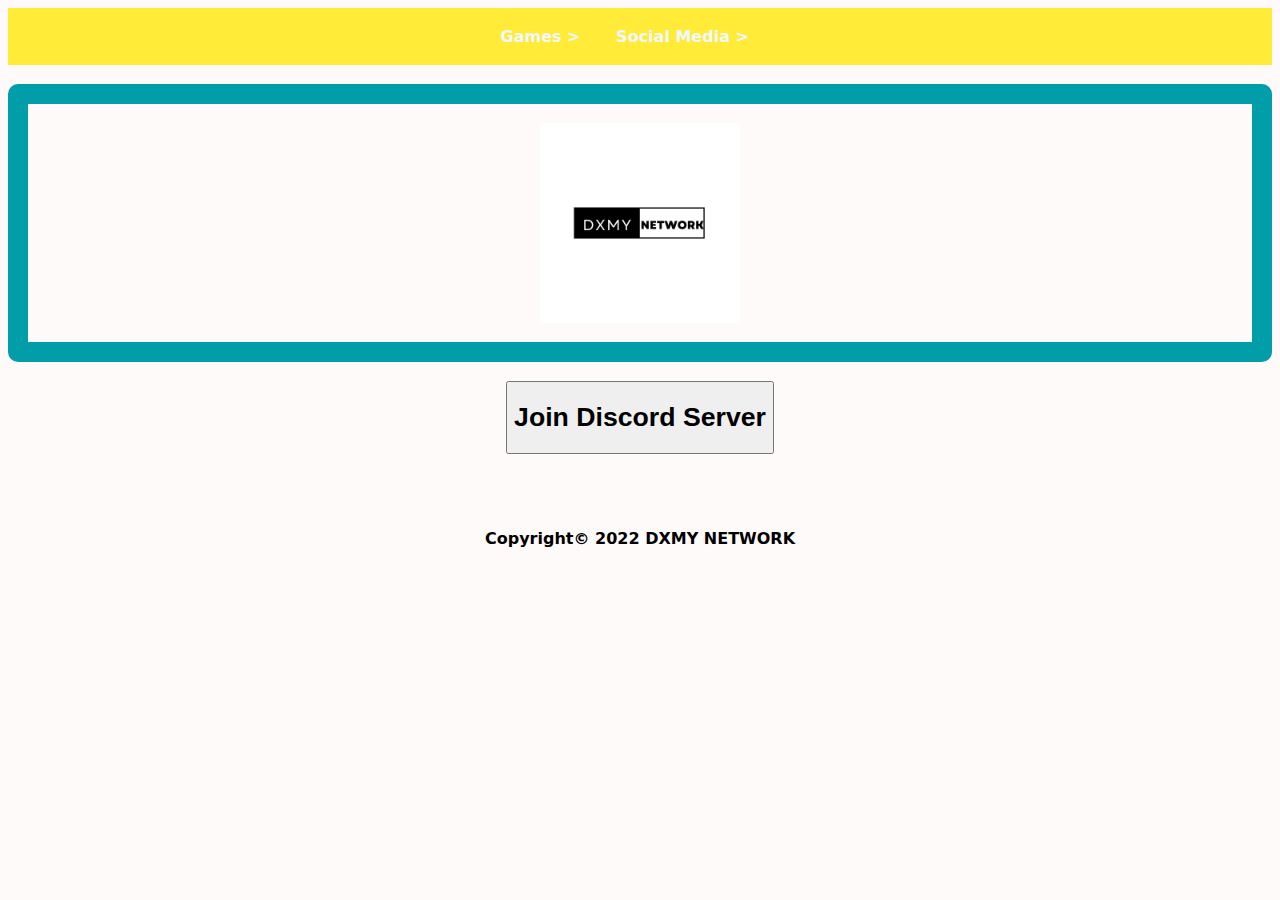
<file: index.html>
<html lang="en">
<head>
<meta charset="utf-8">
<meta name="viewport" content="width=device-width, initial-scale=1.0">
<link rel="stylesheet" href="./class/sytle.css">
<link rel="icon" href="https://yt3.ggpht.com/ZEu45J6qrgF3cdbwskKstXox6kMR2W_u-tYPwEDXkXVsL4m0OqcYclFqi2i4UkmFORNiFT_-=s88-c-k-c0x00ffffff-no-rj">
<title>DXMY NETWORK</title>
</head>
<body>
<div class="ls">
<br>
<a href="game.html"><b>Games ></b></a> &nbsp;&nbsp;&nbsp;&nbsp;&nbsp;
<a href="meida.html"><b>Social Media ></b></a> &nbsp;&nbsp;&nbsp;&nbsp;&nbsp;
<br>
<br>
</div>
<br>
<div class="lg">
<br>
<a href="./index.html"><img src="./png/duxlg.png" alt="#" height="200px" width="200px"></a>
<br>
<br>
</div>
<br>
<div class="ipbt">
<form action="./error.html">
<button><h1>Join Discord Server</h1></button>
</form>
<br>
<br>
</div>
<div class="budong">
<footer><h4>Copyright© 2022 DXMY NETWORK</h4></footer>
</div>
</body>
</html>
</file>
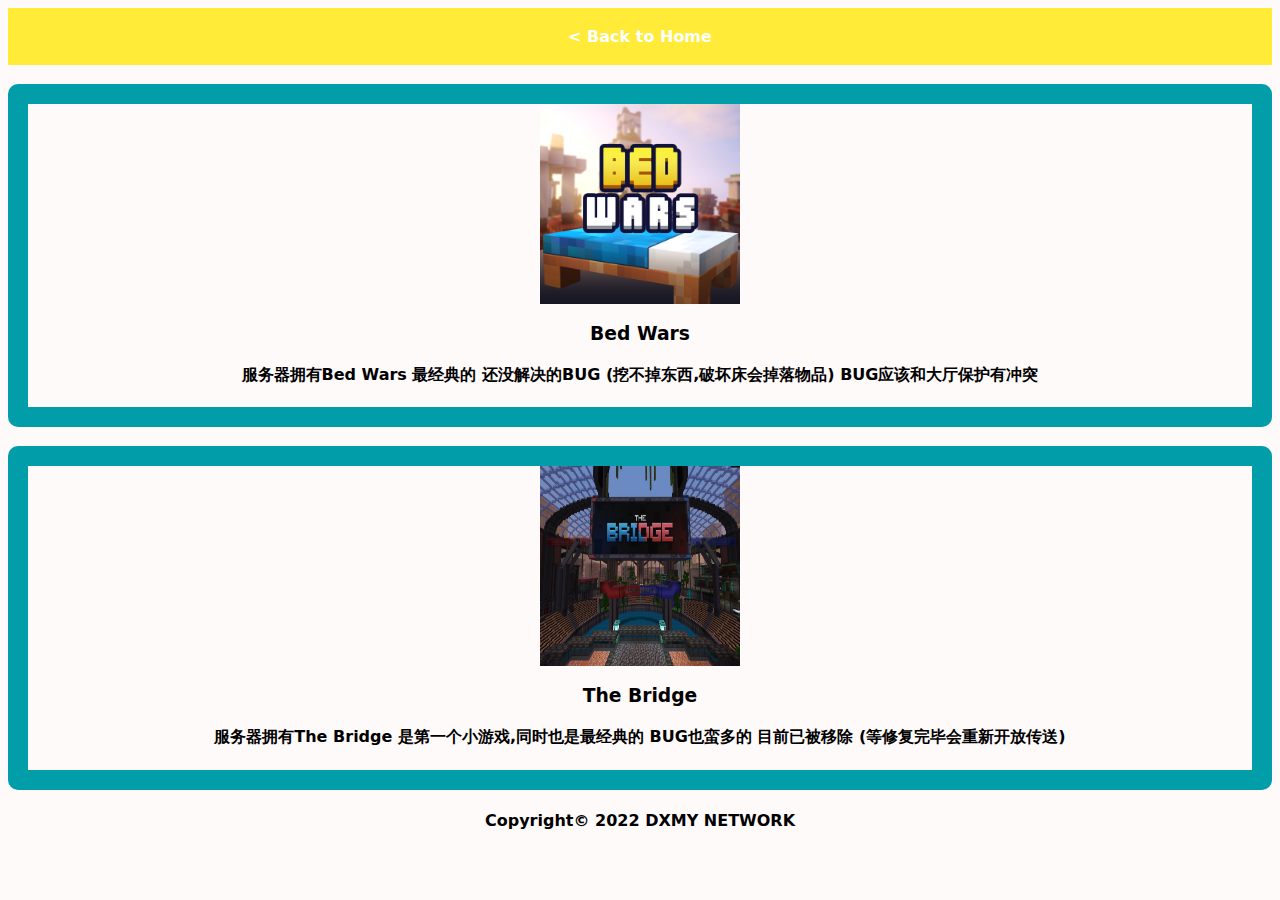
<file: game.html>
<html lang="en">
<head>
<meta charset="utf-8">
<meta name="viewport" content="width=device-width, initial-scale=1.0">
<link rel="icon" href="https://yt3.ggpht.com/ZEu45J6qrgF3cdbwskKstXox6kMR2W_u-tYPwEDXkXVsL4m0OqcYclFqi2i4UkmFORNiFT_-=s88-c-k-c0x00ffffff-no-rj">
<link rel="stylesheet" href="./class/sytlegame.css">
<title>DXMY NETWORK - Games</title>
</head>
<body>
<div class="Ls">
<br>
<a href="file:///F:/DXMY%20WEBSITE/index.html"><b>< Back to Home</b></a>
<br>
<br>
</div>
<br>
<div class="p">
<div class="bw">
<img src="./png/bw.png" height="200px" width="200px">
<h3>Bed Wars</h3>
<h4>服务器拥有Bed Wars 最经典的 还没解决的BUG (挖不掉东西,破坏床会掉落物品) BUG应该和大厅保护有冲突</h4>
</div>
<br>
<div class="wb">
<img src="./png/wb.jpg" height="200px" width="200px">
<h3>The Bridge</h3>
<h4>服务器拥有The Bridge 是第一个小游戏,同时也是最经典的 BUG也蛮多的 目前已被移除 (等修复完毕会重新开放传送)</h4>
</div>
</div>
<div class="fk">
<footer><h4>Copyright© 2022 DXMY NETWORK</h4></footer>
</div>
</body>
</html>
</file>
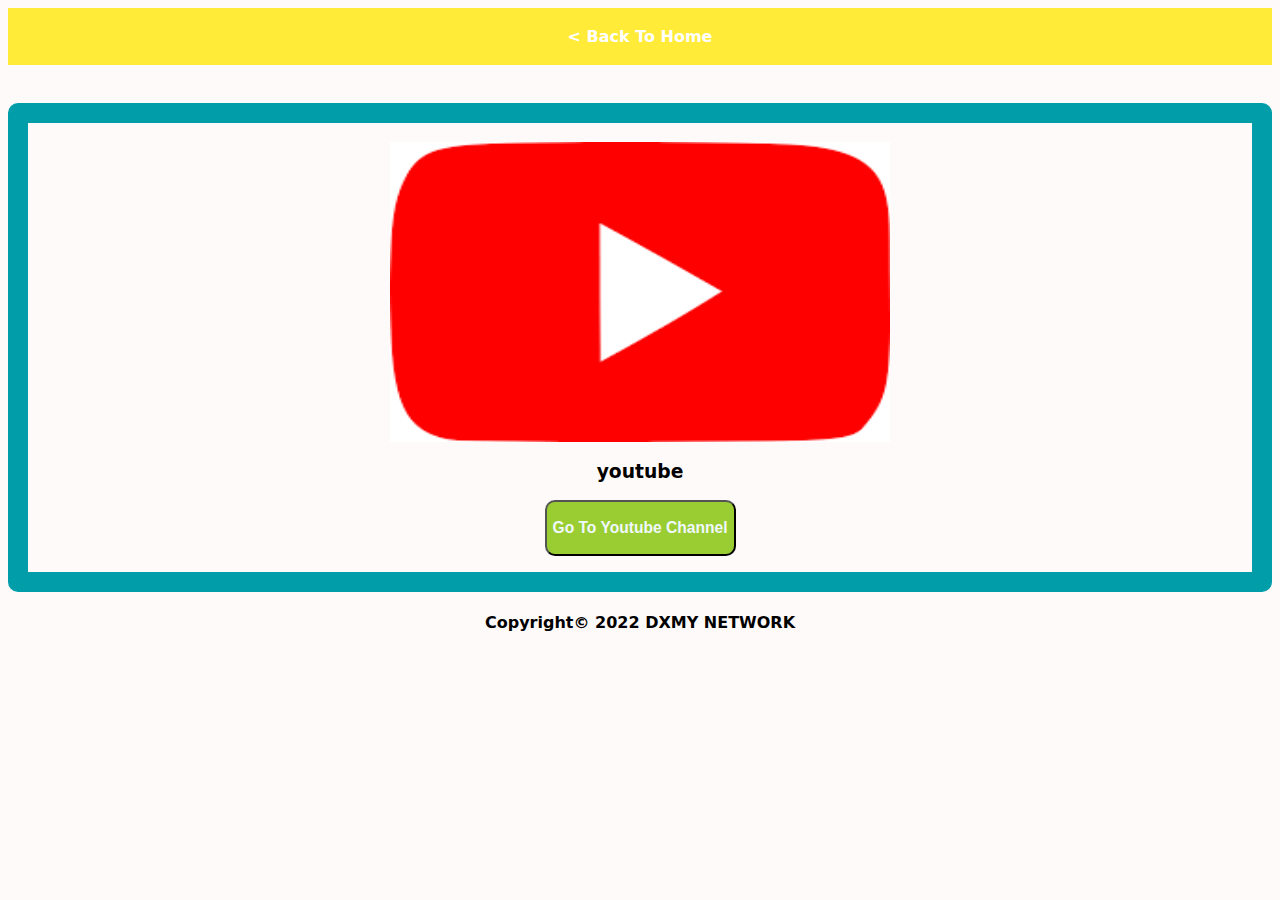
<file: meida.html>
<html lang="en">
<head>
<meta charset="UTF-8">
<meta http-equiv="X-UA-Compatible" content="IE=edge">
<meta name="viewport" content="width=device-width, initial-scale=1.0">
<link rel="icon" href="https://yt3.ggpht.com/ZEu45J6qrgF3cdbwskKstXox6kMR2W_u-tYPwEDXkXVsL4m0OqcYclFqi2i4UkmFORNiFT_-=s88-c-k-c0x00ffffff-no-rj">
<link rel="stylesheet" href="./class/sytlesocial.css">
<title>DXMY NETWORK - Social Media</title>
</head>
<body>
<div class="lst">
<br>
<a href="index.html"><b>< Back To Home</b></a>
<br>
<br>
</div>
<br>
<br>
<div class="media">
<div class="yt">
<br>
<img src="./png/youtubelogo.png" height="300px" width="500px">
<br>
<h3>youtube</h3>
<form action="https://www.youtube.com/@playdxmynetwork">
<button><h3>Go To Youtube Channel</h3></button>
</form>
</div>
<div class="fk">
<h4>Copyright© 2022 DXMY NETWORK</h4></footer>
</div>
</body>
</html>
</file>
<file: class/sytle.css>
body {
    background-color: snow;
    font-family: system-ui, -apple-system, BlinkMacSystemFont, 'Segoe UI', Roboto, Oxygen, Ubuntu, Cantarell, 'Open Sans', 'Helvetica Neue', sans-serif;
}

.ipbt {
    text-align: center;
    align-items: center;
}

.ls {
    background-color: rgb(255, 235, 56);
    color: rgb(255, 225, 56);
    unicode-range: None;
    unicode-bidi: normal;
    text-align: center;
}

.ls a {
    color: aliceblue;
    text-decoration: none;
    transition: 0.6s;
}

.ls a:hover {
    color: green;
    text-decoration: none;
    transition: 0.6s;
}

.lg {
    border: rgb(1, 157, 168) solid 20px;
    border-radius: 10px;
    align-items: center;
    text-align: center;
}

.budong {
    color: rgb(0, 0, 0);
    text-align: center;
}
</file>
<file: class/sytlegame.css>
body {
    background-color: snow;
    font-family: system-ui, -apple-system, BlinkMacSystemFont, 'Segoe UI', Roboto, Oxygen, Ubuntu, Cantarell, 'Open Sans', 'Helvetica Neue', sans-serif;
}

.p .bw {
    align-items: center;
    text-align: center;
    border: rgb(1, 157, 168) solid 20px;
    border-radius: 10px;
}

.p .wb {
    align-items: center;
    text-align: center;
    border: rgb(1, 157, 168) solid 20px;
    border-radius: 10px;
}

.Ls {
    background-color: rgb(255, 235, 56);
    color: rgb(255, 225, 56);
    text-align: center;
}

.Ls a{
    color: white;
    text-decoration: none;
    transition: 0.6s;
}

.Ls a:hover {
    color: green;
    text-decoration: none;
    transition: 0.6s;
}

.fk {
    text-align: center;
}
</file>
<file: class/sytlesocial.css>
body {
    background-color: snow;
    font-family: system-ui, -apple-system, BlinkMacSystemFont, 'Segoe UI', Roboto, Oxygen, Ubuntu, Cantarell, 'Open Sans', 'Helvetica Neue', sans-serif;
}

.header {
    text-align: center;
}

.lst {
    background-color: rgb(255, 235, 56);
    color: rgb(255, 235, 56);
    text-align: center;
}

.lst a{
    color: white;
    text-decoration: none;
}

.lst a:hover {
    color: green;
    text-decoration: none;
    transition: 0.6s;
}

.media .yt {
    text-align: center;
    align-items: center;
    border: rgb(1, 157, 168) solid 20px;
    border-radius: 10px;
}

.media .yt button {
    background-color: yellowgreen;
    border-radius: 10px;
    color: aliceblue;
}

.media .yt:hover {
    color: green;
    transition: 0.6s;
}

.fk {
    text-align: center;
}
</file>
